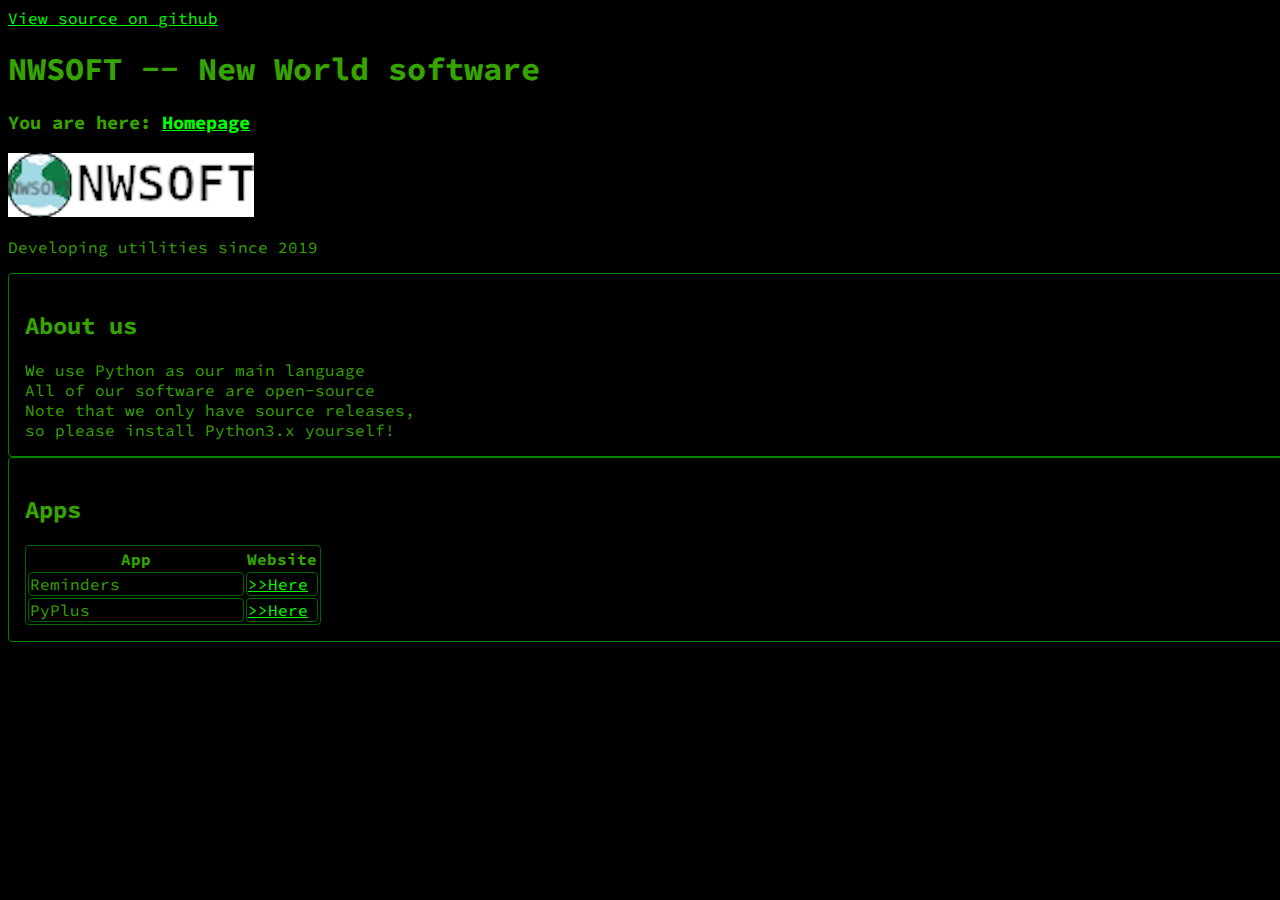
<file: index.html>
<!DOCTYPE html>
<html lang="en">
<head>
  <meta charset="UTF-8">
  <title>NWSOFT Homepage</title>
  <!--Loads google fonts-->
  <link href='https://fonts.googleapis.com/css?family=Source%20Code%20Pro' rel='stylesheet'>
  <link href="style.css" rel="stylesheet">
  <link href="Img/NWSOFT_logo.png" rel="icon">
  <script src="http://code.jquery.com/jquery-3.5.1.min.js"></script>
</head>
<body>
<a href="https://github.com/ZCG-coder/NWSOFT">View source on github</a>
<h1>NWSOFT -- New World software</h1>
<h3>You are here: <a href="#">Homepage</a></h3>
<img alt="Banner" src="Img/banner.png">
<p>Developing utilities since 2019</p>
<section><h2>About us</h2>
  We use Python as our main language<br>
  All of our software are open-source<br>
  Note that we only have source releases,<br>
  so please install Python3.x yourself!
</section>
<section><h2>Apps</h2>
  <table>
    <tr>
    <th>App</th>
    <th>Website</th></tr>
    <tr>
    <td>Reminders</td>
    <!--Since the '>' char is not available for HTML, we use char code instead-->
    <td><a href="Reminders/index.html">&#62;&#62;Here</a></td>
    </tr>
    <tr>
    <td>PyPlus</td>
    <td><a href="PyPlusWeb/index.html">&#62;&#62;Here</a></td>
    </tr>
  </table>
</section>
</body>
</html>
</file>
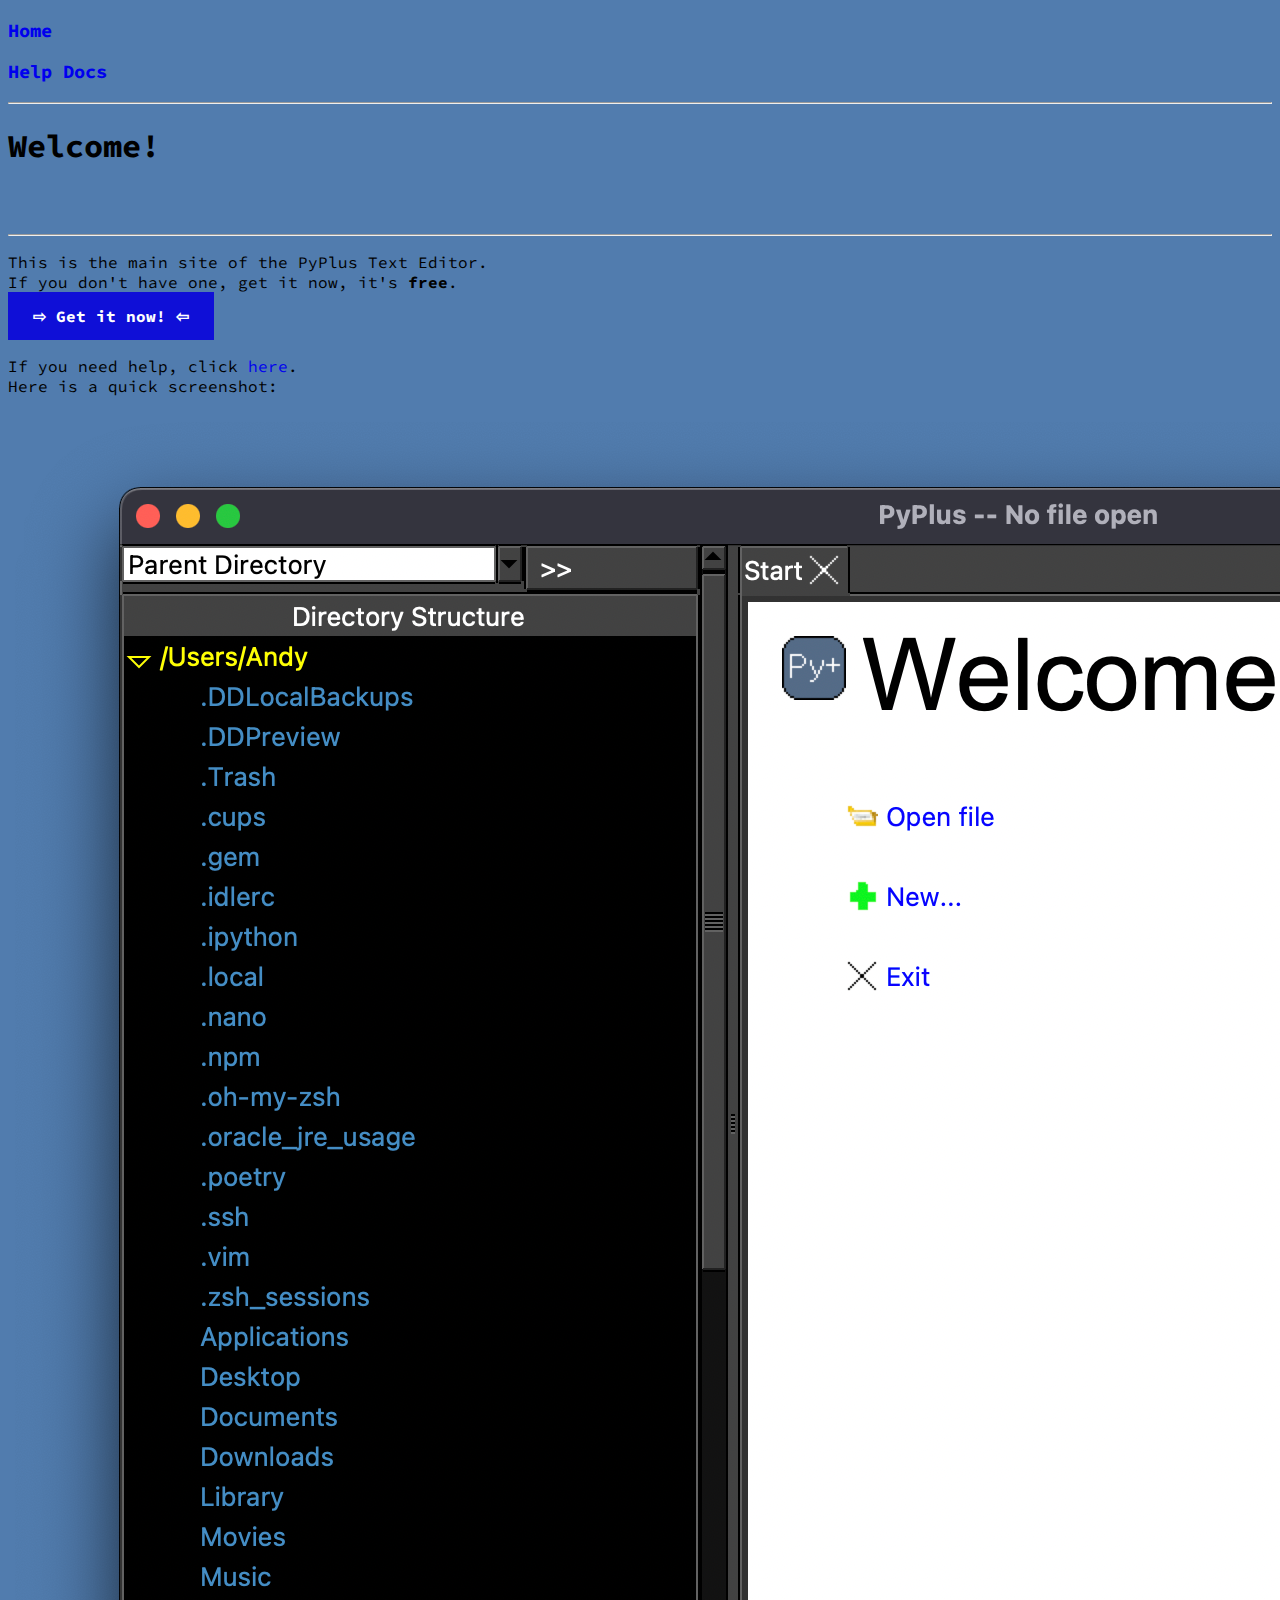
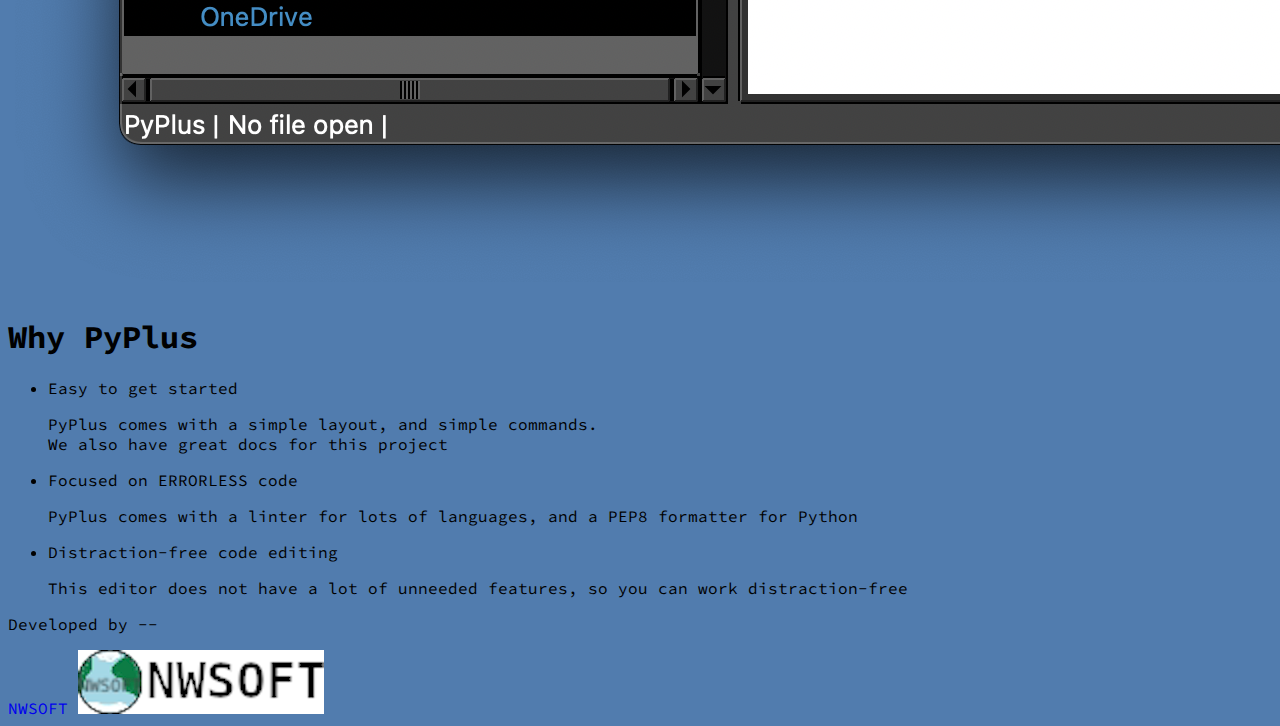
<file: PyPlusWeb/index.html>
<!DOCTYPE html>
<html lang="en">
<head>
<meta charset="utf-8">
<link href="style.css" rel="stylesheet">
<link rel="icon" href="Help/Img/ico.png">
<link href='https://fonts.googleapis.com/css?family=Source%20Code%20Pro' rel='stylesheet'>
<title>PyPlus main page</title>
</head>
<body>
<nav>
<h3><a href="index.html">Home </a></h3>
<h3><a href="Help/">Help Docs </a></h3>
</nav>
<hr>
<script src="https://code.jquery.com/jquery-3.5.1.min.js"></script>
<script src="JS/script.js"></script>
<div id="animate-area">
    <h1 id="Welcome">Welcome!</h1>
</div>

<hr>
<p>This is the main site of the PyPlus Text Editor.<br>
If you don't have one, get it now, it's <strong>free</strong>.<br>
<a id="btn" href="https://github.com/ZCG-coder/PyPlusSource/releases"><strong> ⇨ Get it now! ⇦ </strong></a>
<p>If you need help, click <a href="Help/">here</a>.<br>
Here is a quick screenshot:</p>
<img alt="preview" src="Help/Img/preview.png" id="Preview">
<section>
    <h1>Why PyPlus</h1>
    <ul>
        <li>Easy to get started</li>
        <p>PyPlus comes with a simple layout, and simple commands.<br>
        We also have great docs for this project</p>
        <li>Focused on ERRORLESS code</li>
        <p>PyPlus comes with a linter for lots of languages, and a PEP8 formatter for Python</p>
        <li>Distraction-free code editing</li>
        <p>This editor does not have a lot of unneeded features, so you can work distraction-free</p>
    </ul>
</section>
<p>Developed by -- </p><a href="../index.html">NWSOFT</a>
<img alt="footer" src="../Img/banner.png"><br>
</body>
</html>
</file>
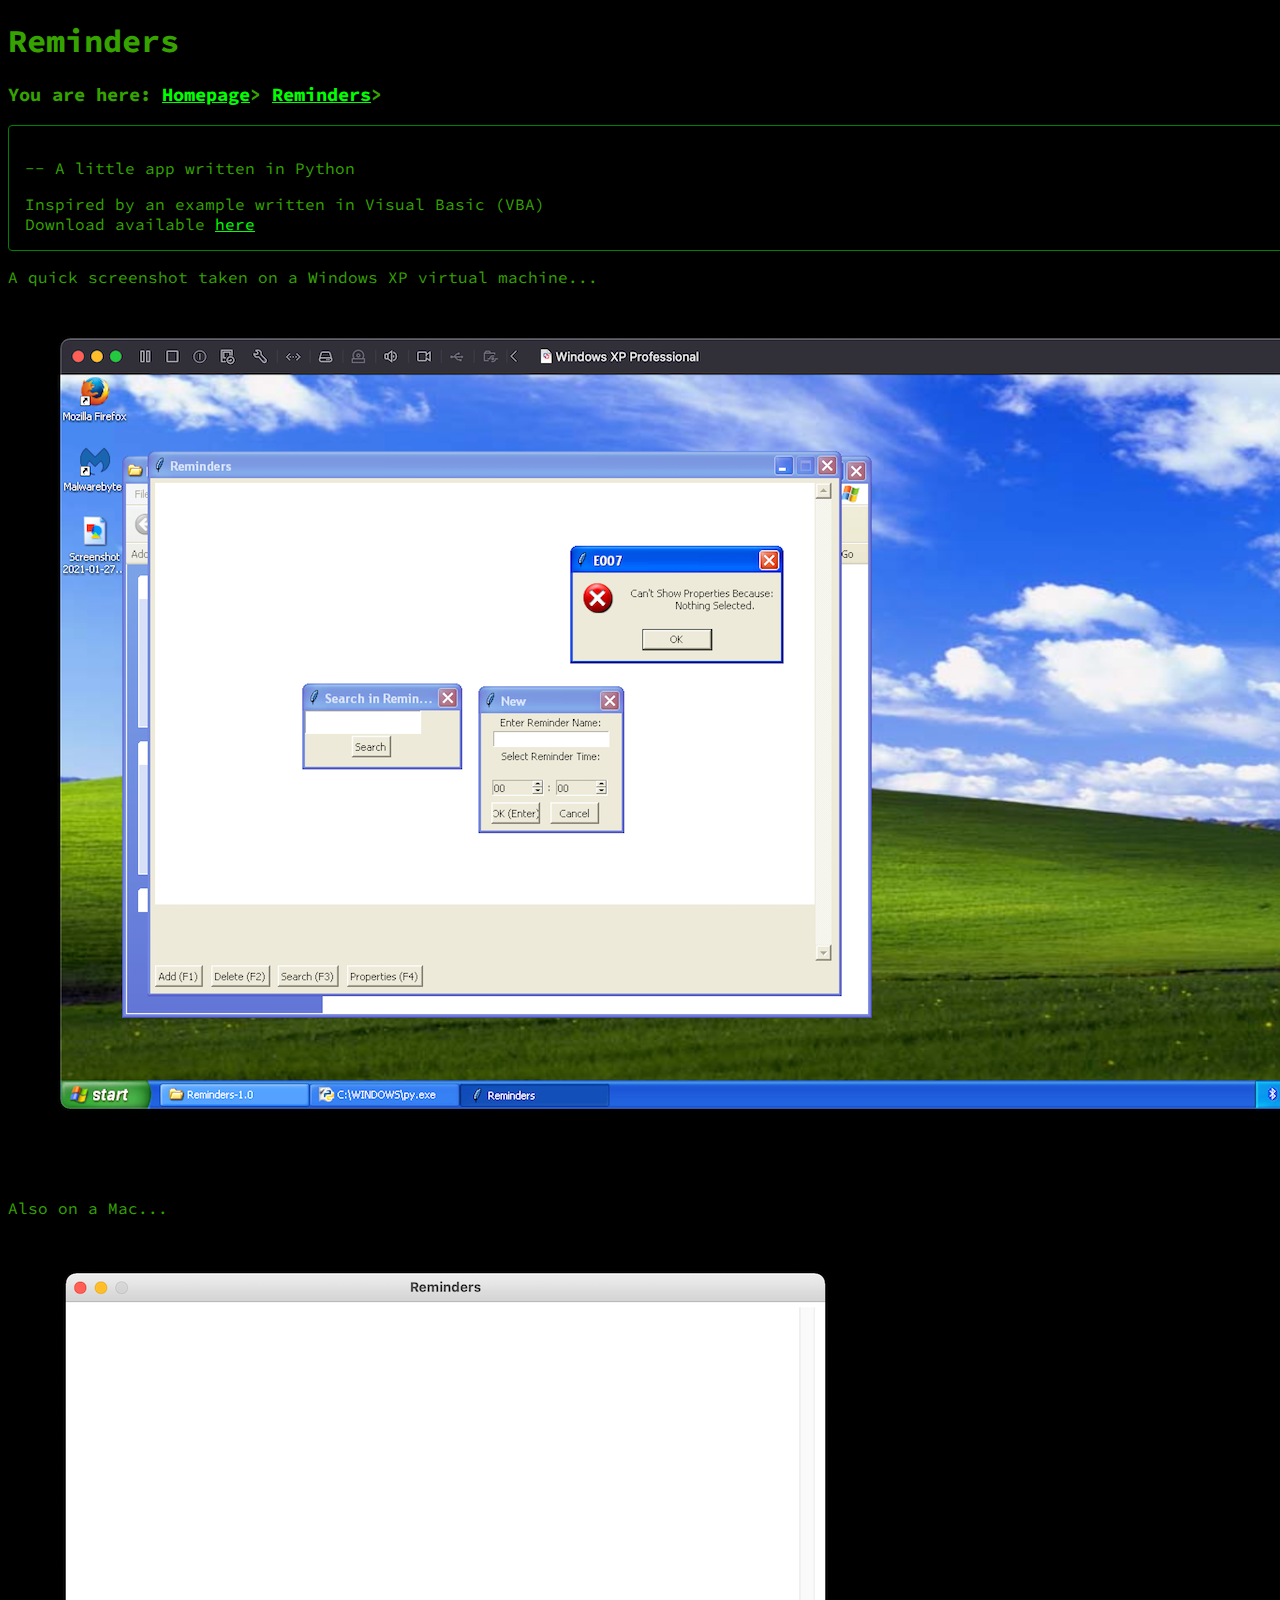
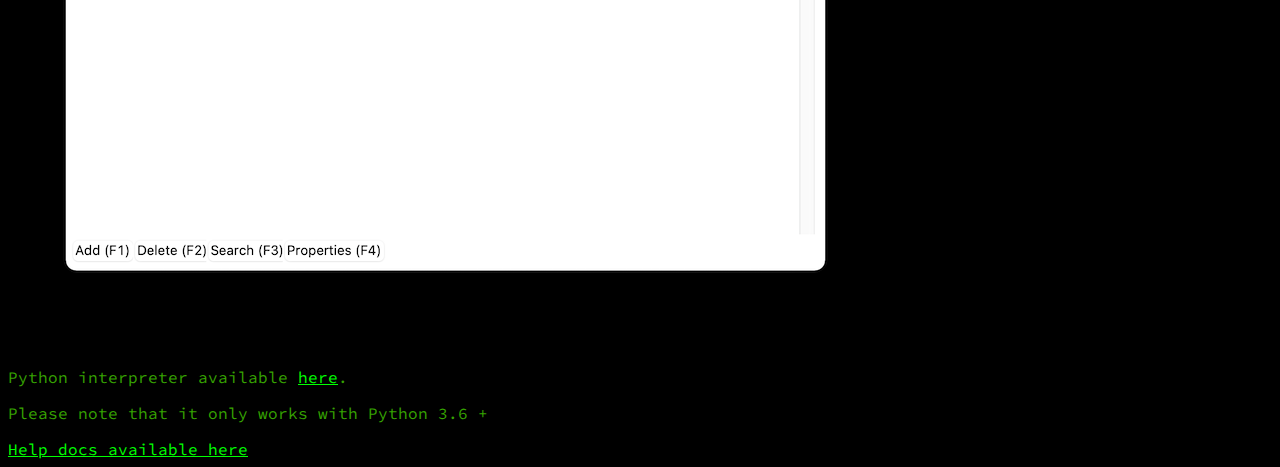
<file: Reminders/index.html>
<!DOCTYPE html>
<html lang="en">
<head>
    <meta charset="UTF-8">
    <title>Reminders</title>
    <link href="../style.css" rel="stylesheet">
    <link href='https://fonts.googleapis.com/css?family=Source%20Code%20Pro' rel='stylesheet'>
    <link href="../Img/NWSOFT_logo.png" rel="icon">
    <script src="http://code.jquery.com/jquery-3.5.1.min.js"></script>
</head>
<body>
<h1>Reminders</h1>
<h3>You are here: <a href="../index.html">Homepage</a>&#62; <a href="index.html">Reminders</a>&#62;</h3>
<section>
    <p>-- A little app written in Python</p>
    Inspired by an example written in Visual Basic (VBA)<br>
    Download available <a href="https://github.com/ZCG-coder/Reminders/archive/V1.0.zip">here</a></section>
<p>A quick screenshot taken on a Windows XP virtual machine...</p>
<img alt="XP screenshot" id="XP" src="Img/XP_screenshot.png">
<p>Also on a Mac...</p>
<img alt="Mac screenshot" id="MAC" src="Img/Mac_screenshot.png">
<p>Python interpreter available <a href="https://www.python.org/downloads/release/python-391/">here</a>.</p>
<p>Please note that it only works with Python 3.6 +</p>
<a href="help.html">Help docs available here</a>
</body>
</html>
</file>
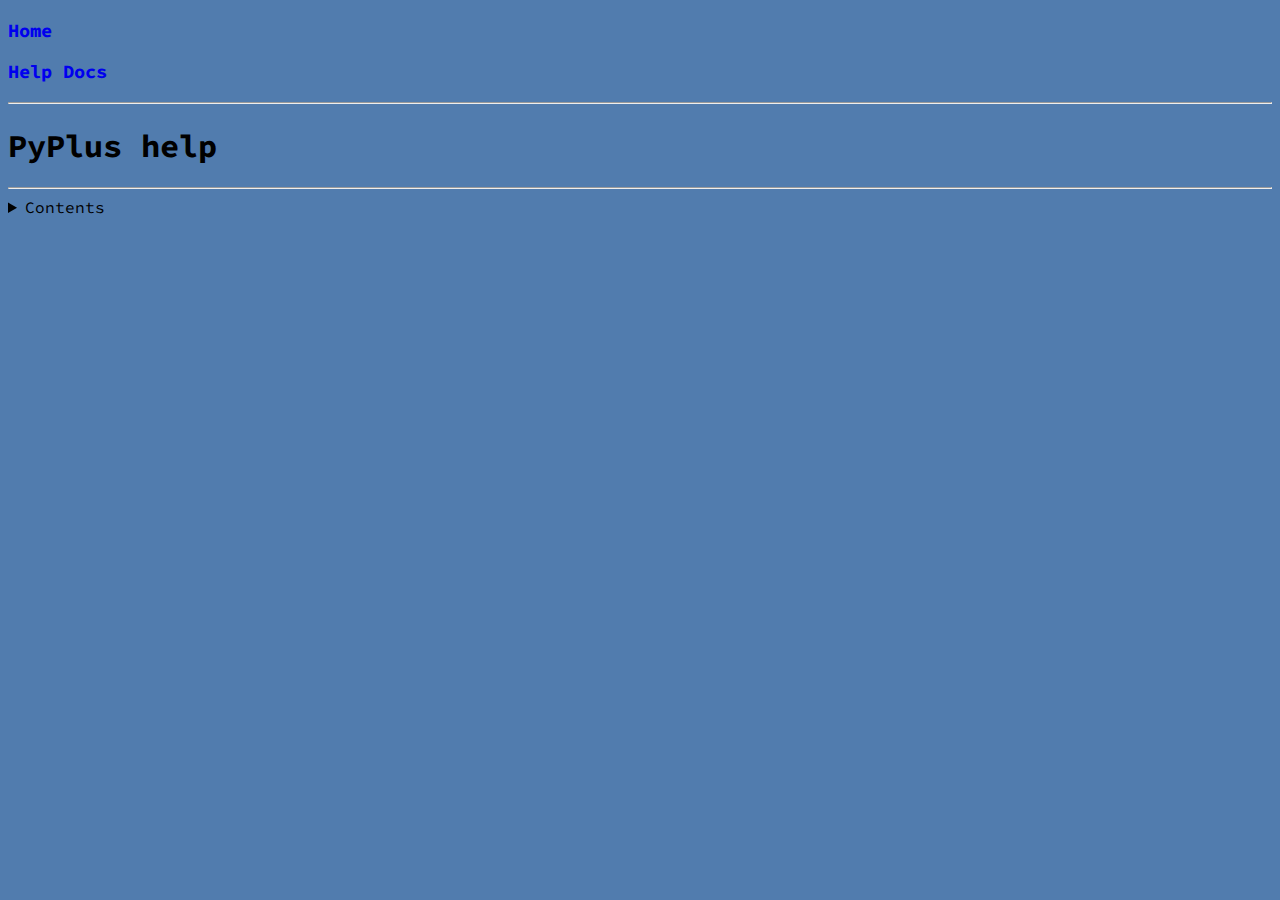
<file: PyPlusWeb/Help/index.html>
<!DOCTYPE html>
<html lang="en-US">
<head>
<meta charset="utf-8" lang="en-US">
<link href="../style.css" rel="stylesheet">
<link rel="icon" href="Img/ico.png">
<link rel="preconnect" href="https://fonts.gstatic.com">
<link href="https://fonts.googleapis.com/css2?family=Source+Code+Pro:wght@600&display=swap" rel="stylesheet">
<title>PyPlus help site</title>
</head>

<body>
<nav>
<h3><a href="index.html">Home </a></h3>
<h3><a href="#">Help Docs </a></h3>
</nav>
<hr>
<h1>PyPlus help</h1>
<hr>
<details>
<summary>Contents</summary><br>
<a href="AppMenu.html">App menu</a>
<a href="FileMenu.html">File menu</a>
<a href="EditMenu.html">Edit menu</a>
<a href="CodeMenu.html">Code menu</a>
<a href="NavMenu.html">Navigate menu</a>
</details>
</file>
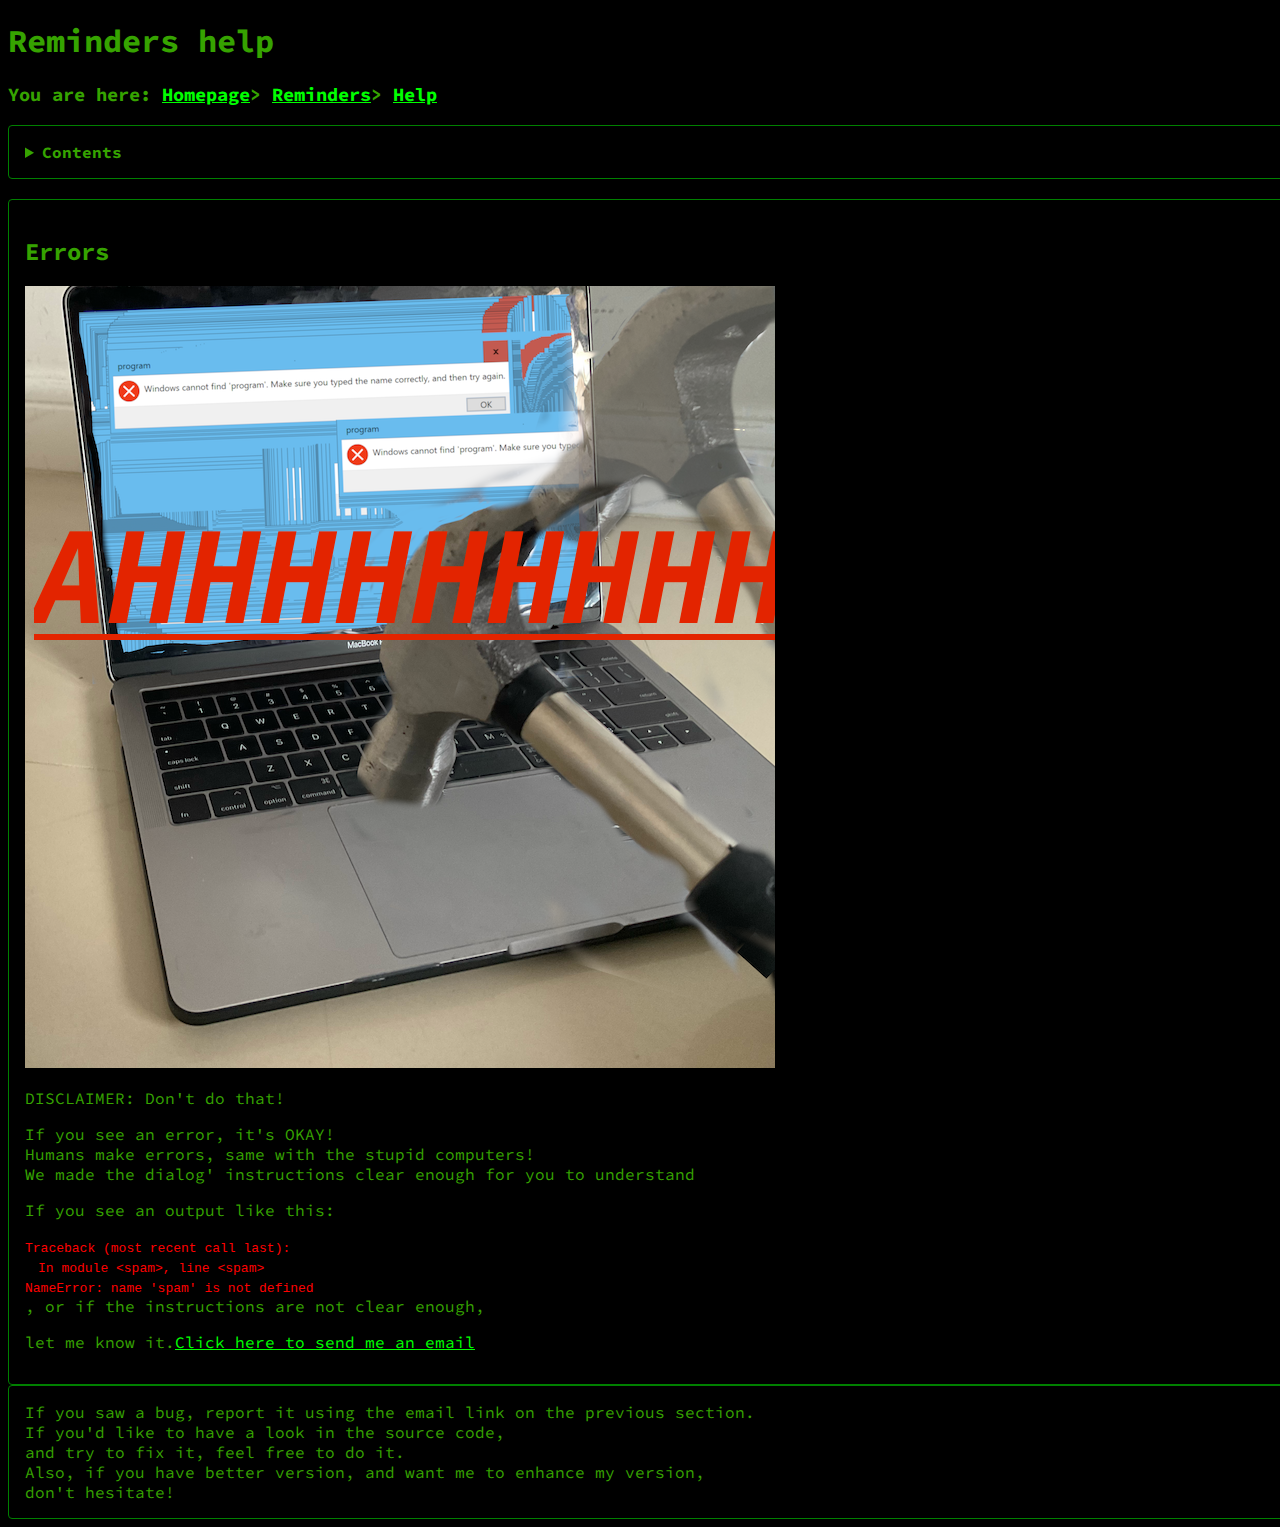
<file: Reminders/help.html>
<!DOCTYPE html>
<html lang="en">
<head>
    <meta charset="UTF-8">
    <title>Help</title>
    <meta charset="UTF-8">
    <title>Reminders</title>
    <link href="../style.css" rel="stylesheet">
    <link href='https://fonts.googleapis.com/css?family=Source%20Code%20Pro' rel='stylesheet'>
    <link href="../Img/NWSOFT_logo.png" rel="icon">
    <script src="http://code.jquery.com/jquery-3.5.1.min.js"></script>
    <script src="JS/script.js"></script>
</head>
<body>
<h1>Reminders help</h1>
<h3>You are here: <a href="../index.html">Homepage</a>&#62; <a href="index.html">Reminders</a>&#62;
    <a href="#">Help</a></h3>
<details id="Contents">
    <summary>Contents</summary>
    <a href="#Error">Errors</a><br>
    <a href="#Report_Bugs">Reporting bugs</a><br>
</details>
<br>

<section id="Error">
    <h2>Errors</h2>
    <img alt="Error" src="Img/error.png">
    <p>DISCLAIMER: Don't do that!</p>
    <p>
        If you see an error, it's OKAY!<br>
        Humans make errors, same with the stupid computers!<br>
        We made the dialog' instructions clear enough for you to understand<br></p>
    <p>If you see an output like this:</p>
    <code>
    <span style="color:red;">
    Traceback (most recent call last):<br>
    &#8194;&#8194;In module &#60;spam&#62;, line &#60;spam&#62;<br>
    NameError: name 'spam' is not defined
  </span></code><br>
    , or if the instructions are not clear enough,<br>
    <p>let me know it.<a href="mailto:z-c-ge@outlook.com">Click here to send me an email</a></p>
</section>
<section id="Report_Bugs">
    If you saw a bug, report it using the email link on the previous section.<br>
    If you'd like to have a look in the source code,<br>
    and try to fix it, feel free to do it.<br>
    Also, if you have better version, and want me to enhance my version,<br>
    don't hesitate!
</section>
<script>setWidth();</script>
</body>
</html>
</file>
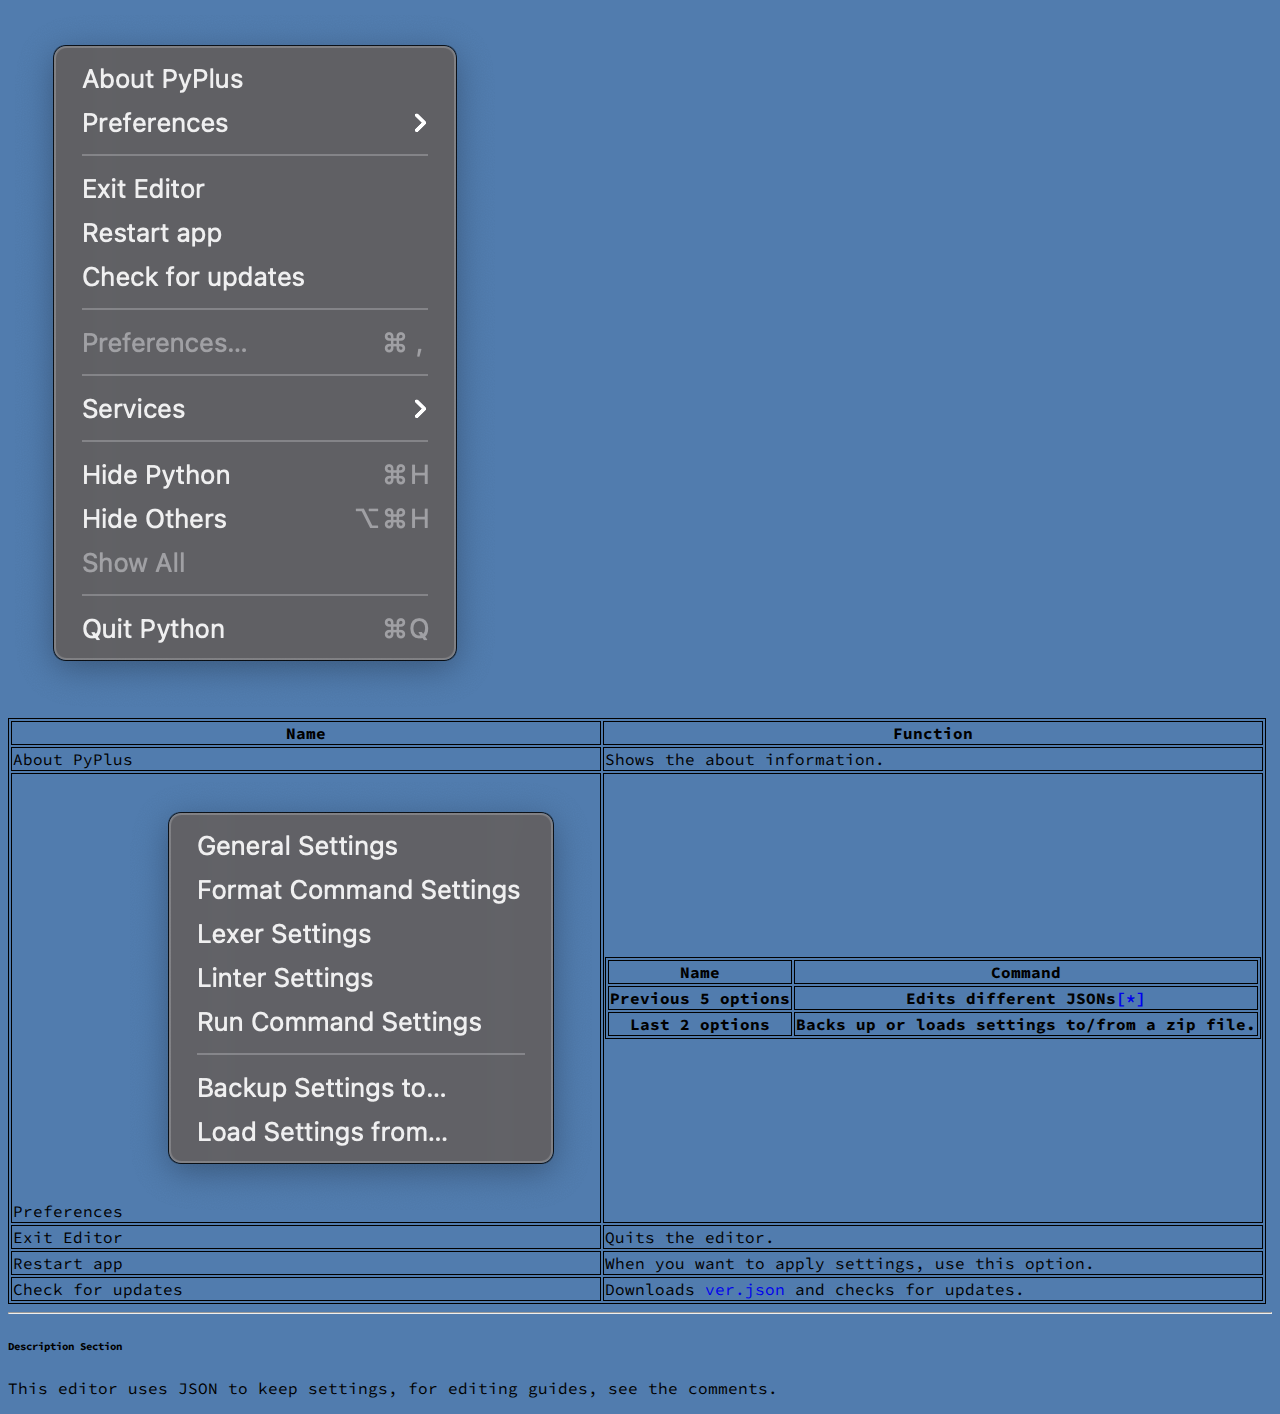
<file: PyPlusWeb/Help/AppMenu.html>
<!DOCTYPE html>
<html lang="en">
<head>
    <meta charset="UTF-8">
    <title>Edit Menu</title><meta charset="UTF-8">
    <link href="../style.css" rel="stylesheet">
    <link rel="icon" href="Img/ico.png">
    <link rel="preconnect" href="https://fonts.gstatic.com">
    <link href="https://fonts.googleapis.com/css2?family=Source+Code+Pro:wght@600&display=swap" rel="stylesheet">
</head>
<body>
<img src="Img/appmenu.png" alt="App menu">
<table>
    <tr>
        <th>Name</th>
        <th>Function</th>
    </tr>
    <tr>
        <td>About PyPlus</td>
        <td>Shows the about information.</td>
    </tr>
    <tr>
        <td>Preferences<img src="Img/preferencesmenu.png" alt="Preferences menu"></td>
        <td>
            <table>
                <tr>
                    <th>Name</th>
                    <th>Command</th>
                </tr>
                <tr>
                    <th>Previous 5 options</th>
                    <th>Edits different JSONs<a href="#Desc">[*]</a></th>
                </tr>
                <tr>
                    <th>Last 2 options</th>
                    <th>Backs up or loads settings to/from a zip file.</th>
                </tr>
            </table>
        </td>
    </tr>
    <tr>
        <td>Exit Editor</td>
        <td>Quits the editor.</td>
    </tr>
    <tr>
        <td>Restart app</td>
        <td>When you want to apply settings, use this option.</td>
    </tr>
    <tr>
        <td>Check for updates</td>
        <td>Downloads <a href="../ver.json">ver.json</a> and checks for updates.</td>
    </tr>
</table>
<hr>
<h6 id="Desc">Description Section</h6>
<p>This editor uses JSON to keep settings, for editing guides, see the comments.</p>
</body>
</html>
</file>
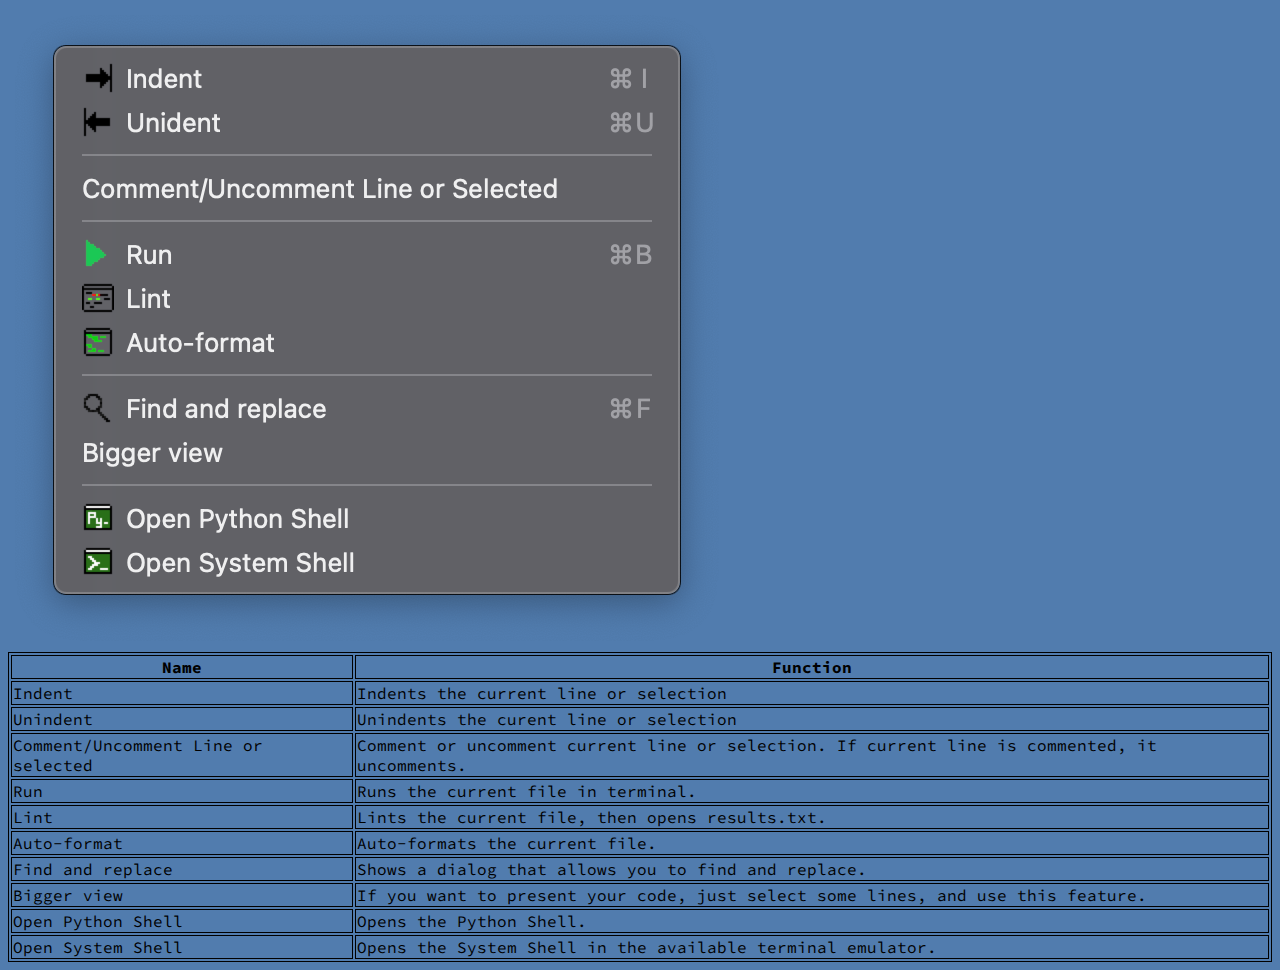
<file: PyPlusWeb/Help/CodeMenu.html>
<!DOCTYPE html>
<html lang="en">
<head>
    <meta charset="UTF-8">
    <title>Edit Menu</title><meta charset="UTF-8">
    <link href="../style.css" rel="stylesheet">
    <link rel="icon" href="Img/ico.png">
    <link rel="preconnect" href="https://fonts.gstatic.com">
    <link href="https://fonts.googleapis.com/css2?family=Source+Code+Pro:wght@600&display=swap" rel="stylesheet">
</head>
<body>
<img src="Img/codemenu.png" alt="Code menu">
<table>
    <tr>
        <th>Name</th>
        <th>Function</th>
    </tr>
    <tr>
        <td>Indent</td>
        <td>Indents the current line or selection</td>
    </tr>
    <tr>
        <td>Unindent</td>
        <td>Unindents the curent line or selection</td>
    </tr>
    <tr>
        <td>Comment/Uncomment Line or selected</td>
        <td>Comment or uncomment current line or selection.
        If current line is commented, it uncomments.</td>
    </tr>
    <tr>
        <td>Run</td>
        <td>Runs the current file in terminal.</td>
    </tr>
    <tr>
        <td>Lint</td>
        <td>Lints the current file, then opens results.txt.</td>
    </tr>
    <tr>
        <td>Auto-format</td>
        <td>Auto-formats the current file.</td>
    </tr>
    <tr>
        <td>Find and replace</td>
        <td>Shows a dialog that allows you to find and replace.</td>
    </tr>
    <tr>
        <td>Bigger view</td>
        <td>If you want to present your code, just select some lines, and use this feature.</td>
    </tr>
    <tr>
        <td>Open Python Shell</td>
        <td>Opens the Python Shell.</td>
    </tr>
    <tr>
        <td>Open System Shell</td>
        <td>Opens the System Shell in the available terminal emulator.</td>
    </tr>
</table>
</body>
</html>
</file>
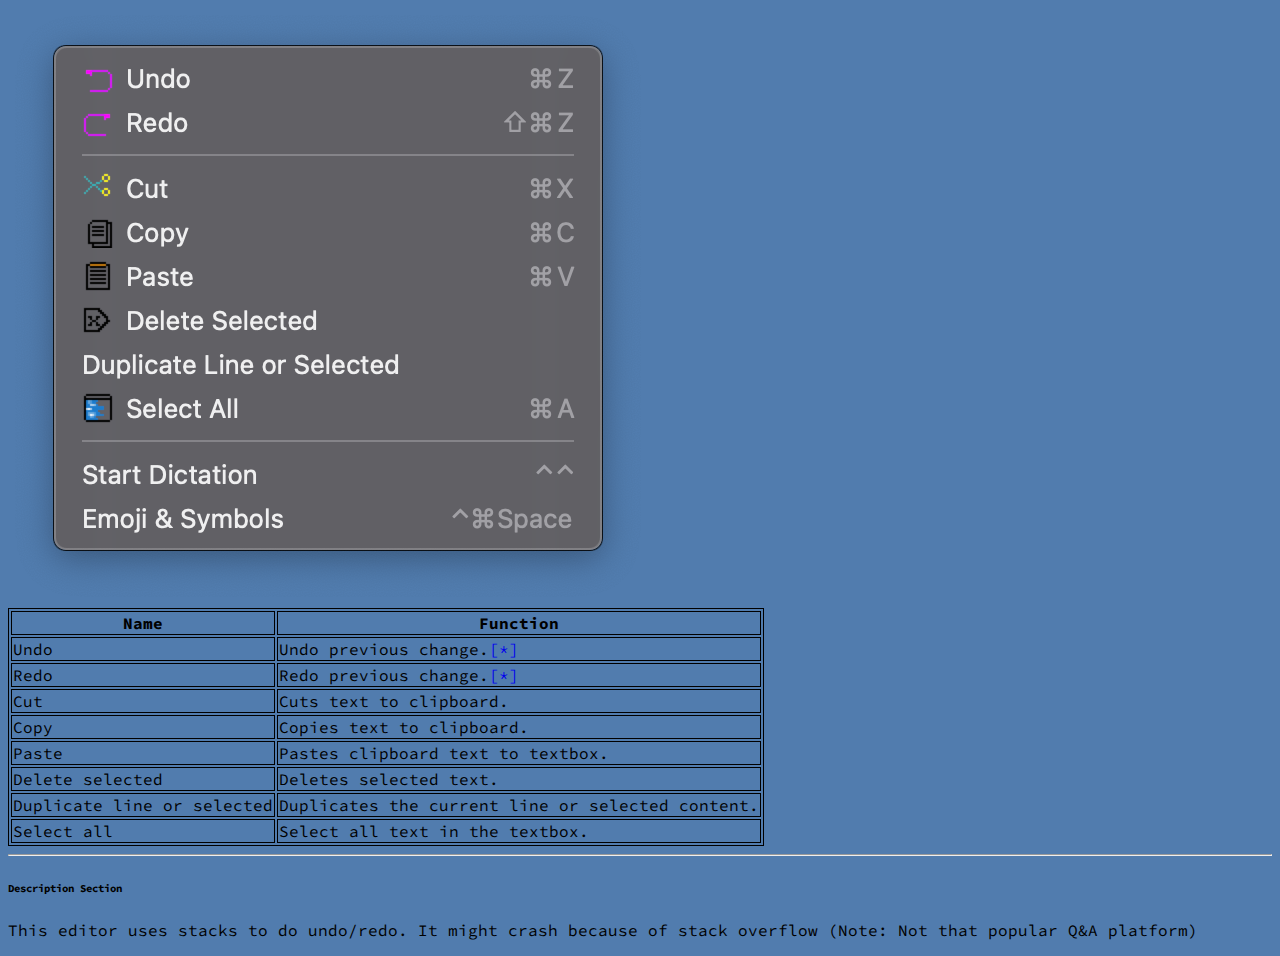
<file: PyPlusWeb/Help/EditMenu.html>
<!DOCTYPE html>
<html lang="en">
<head>
    <meta charset="UTF-8">
    <title>Edit Menu</title><meta charset="UTF-8">
    <link href="../style.css" rel="stylesheet">
    <link rel="icon" href="Img/ico.png">
    <link rel="preconnect" href="https://fonts.gstatic.com">
    <link href="https://fonts.googleapis.com/css2?family=Source+Code+Pro:wght@600&display=swap" rel="stylesheet">
</head>
<body>
<img src="Img/editmenu.png" alt="Edit menu">
<table>
    <tr>
        <th>Name</th>
        <th>Function</th>
    </tr>
    <tr>
        <td>Undo</td>
        <td>Undo previous change.<a href="#Desc">[*]</a></td>
    </tr>
    <tr>
        <td>Redo</td>
        <td>Redo previous change.<a href="#Desc">[*]</a></td>
    </tr>
    <tr>
        <td>Cut</td>
        <td>Cuts text to clipboard.</td>
    </tr>
    <tr>
        <td>Copy</td>
        <td>Copies text to clipboard.</td>
    </tr>
    <tr>
        <td>Paste</td>
        <td>Pastes clipboard text to textbox.</td>
    </tr>
    <tr>
        <td>Delete selected</td>
        <td>Deletes selected text.</td>
    </tr>
    <tr>
        <td>Duplicate line or selected</td>
        <td>Duplicates the current line or selected content.</td>
    </tr>
    <tr>
        <td>Select all</td>
        <td>Select all text in the textbox.</td>
    </tr>
</table>
<hr>
<h6 id="Desc">Description Section</h6>
<p>This editor uses stacks to do undo/redo. It might crash because of stack overflow
    (Note: Not that popular Q&amp;A platform)</p>
</body>
</html>
</file>
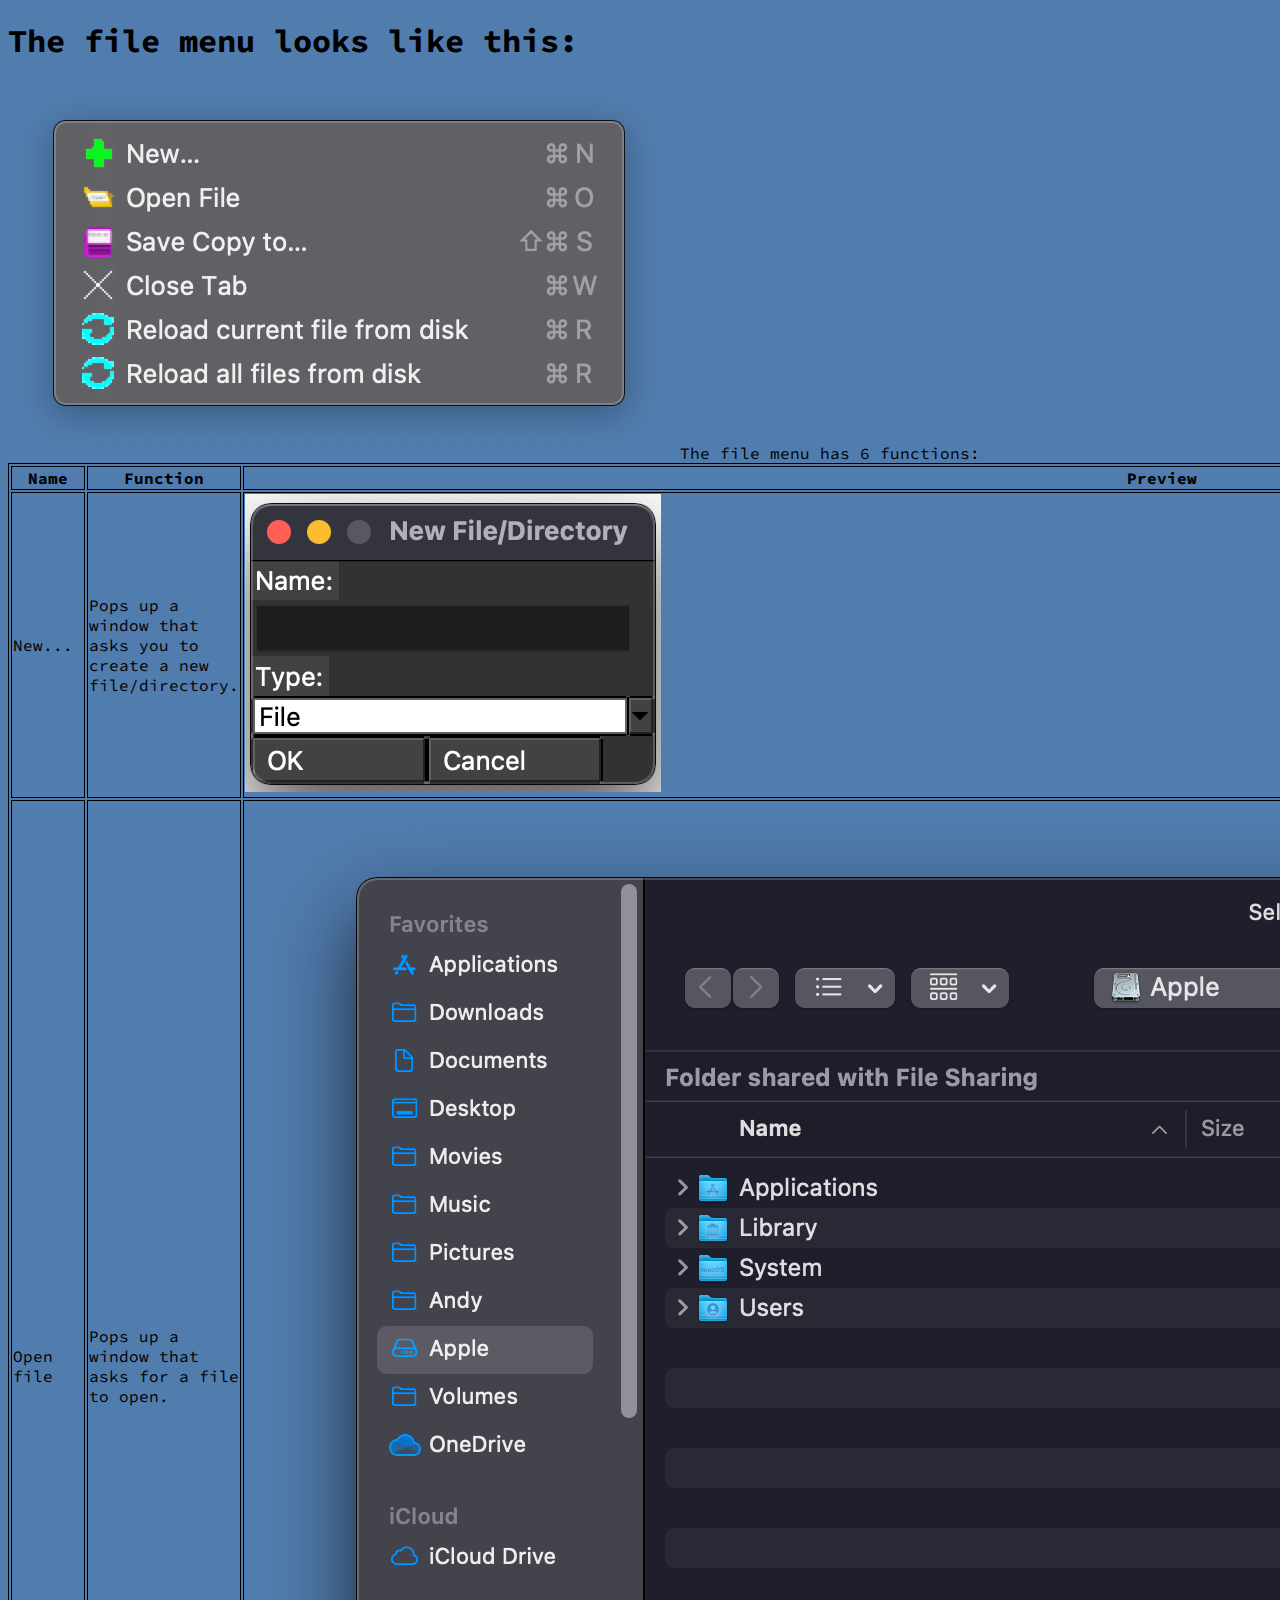
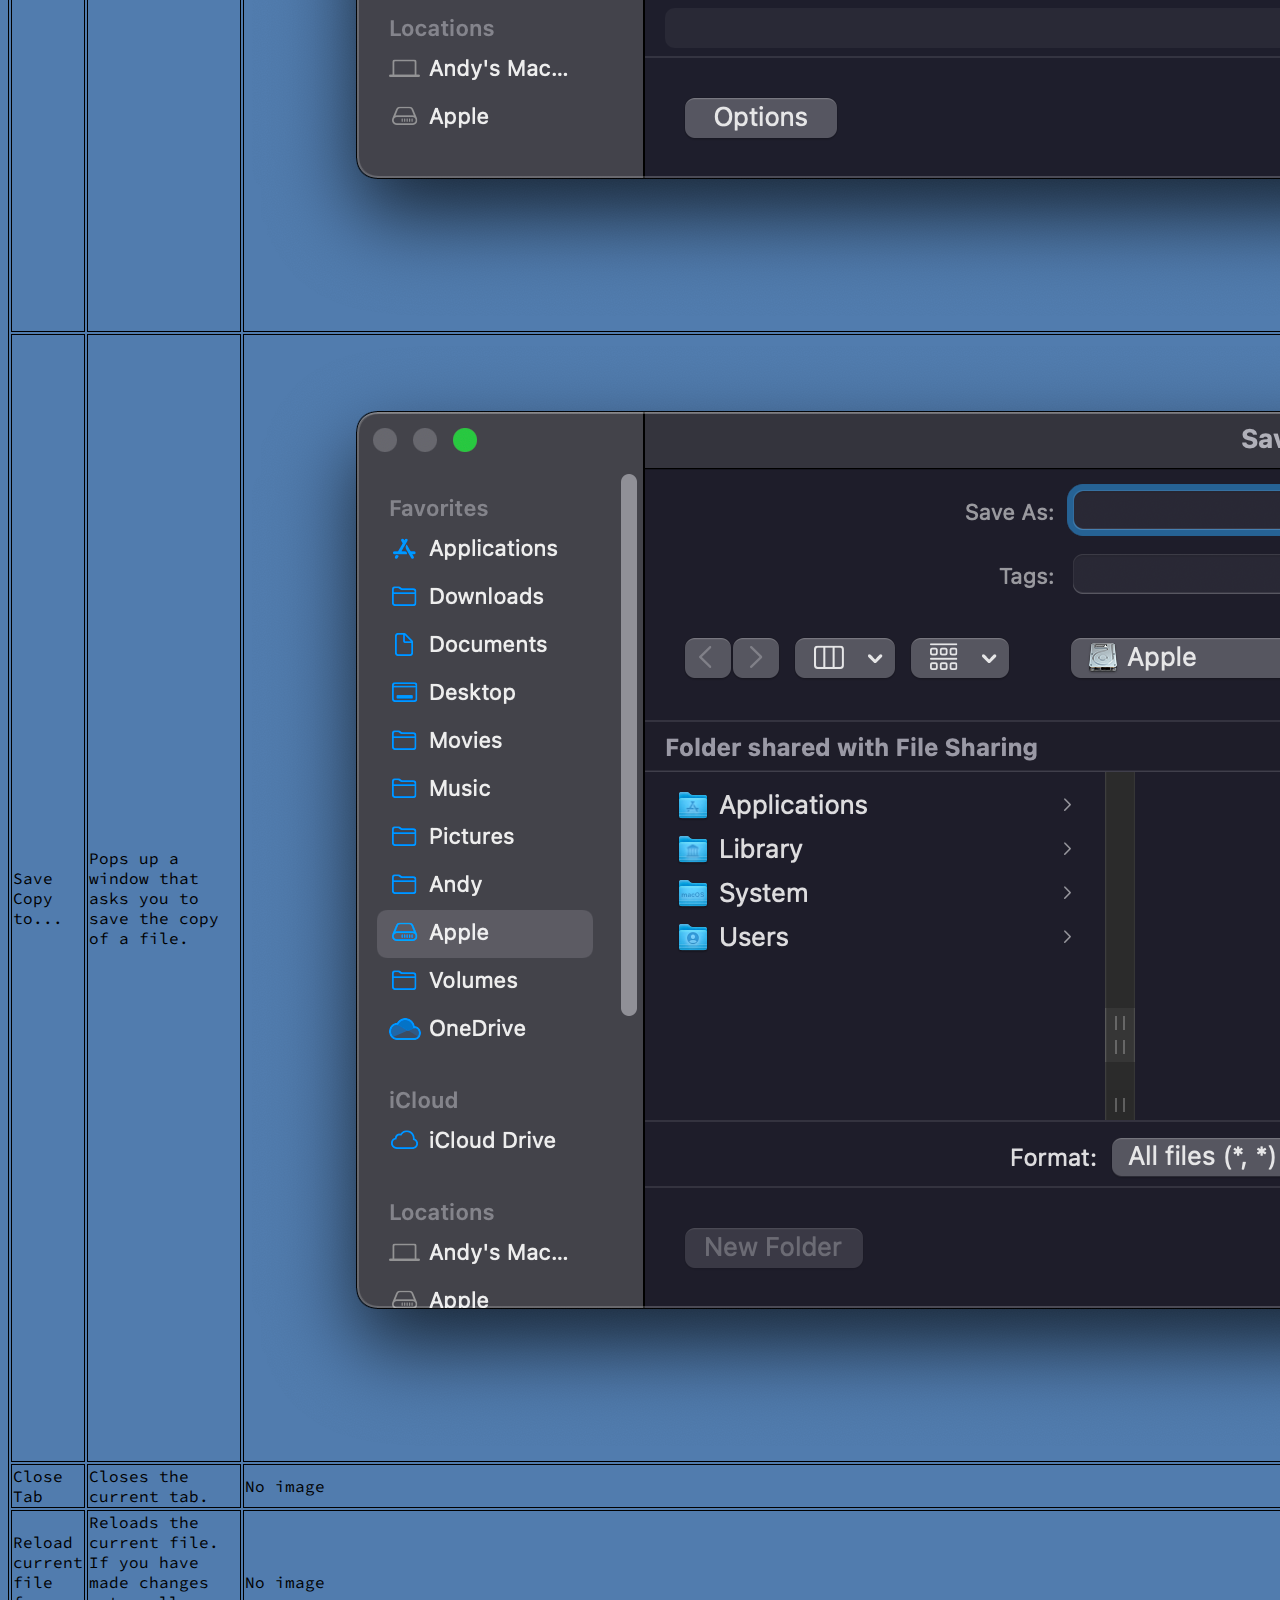
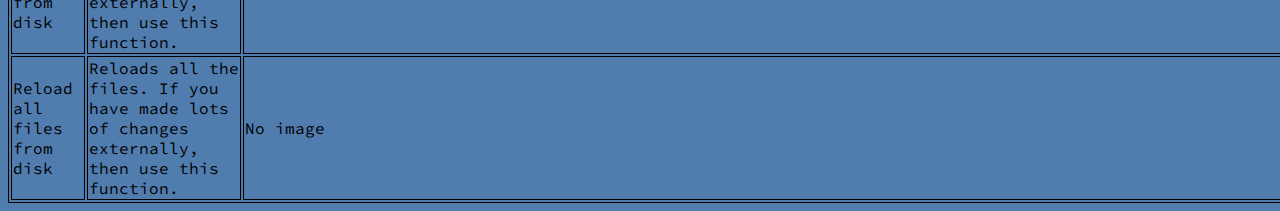
<file: PyPlusWeb/Help/FileMenu.html>
<!DOCTYPE html>
<html lang="en">
<head>
    <meta charset="UTF-8">
    <title>The file menu</title><link href="../style.css" rel="stylesheet">
    <link rel="icon" href="Img/ico.png">
    <link rel="preconnect" href="https://fonts.gstatic.com">
    <link href="https://fonts.googleapis.com/css2?family=Source+Code+Pro:wght@600&display=swap" rel="stylesheet">
</head>
<body>
<h1>The file menu looks like this:</h1>
<img src="Img/filemenu.png" alt="File menu">
The file menu has 6 functions:<br>
<table>
    <tr>
        <th>Name</th>
        <th>Function</th>
        <th>Preview</th>
    </tr>
    <tr>
        <td>New...</td>
        <td>Pops up a window that asks you to create a new file/directory.</td>
        <td><img src="Img/newfile.png" alt="Create a file"> </td>
    </tr>
    <tr>
        <td>Open file</td>
        <td>Pops up a window that asks for a file to open.</td>
        <td><img src="Img/openfile.png" alt="Open a file"></td>
    </tr>
    <tr>
        <td>Save Copy to...</td>
        <td>Pops up a window that asks you to save the copy of a file.</td>
        <td><img src="Img/saveas.png" alt="Save as a file"></td>
    </tr>
    <tr>
        <td>Close Tab</td>
        <td>Closes the current tab.</td>
        <td>No image</td>
    </tr>
    <tr>
        <td>Reload current file from disk</td>
        <td>Reloads the current file. If you have made changes externally, then use this function.</td>
        <td>No image</td>
    </tr>
    <tr>
        <td>Reload all files from disk</td>
        <td>Reloads all the files. If you have made lots of changes externally, then use this function.</td>
        <td>No image</td>
    </tr>
</table>
</body>
</html>
</file>
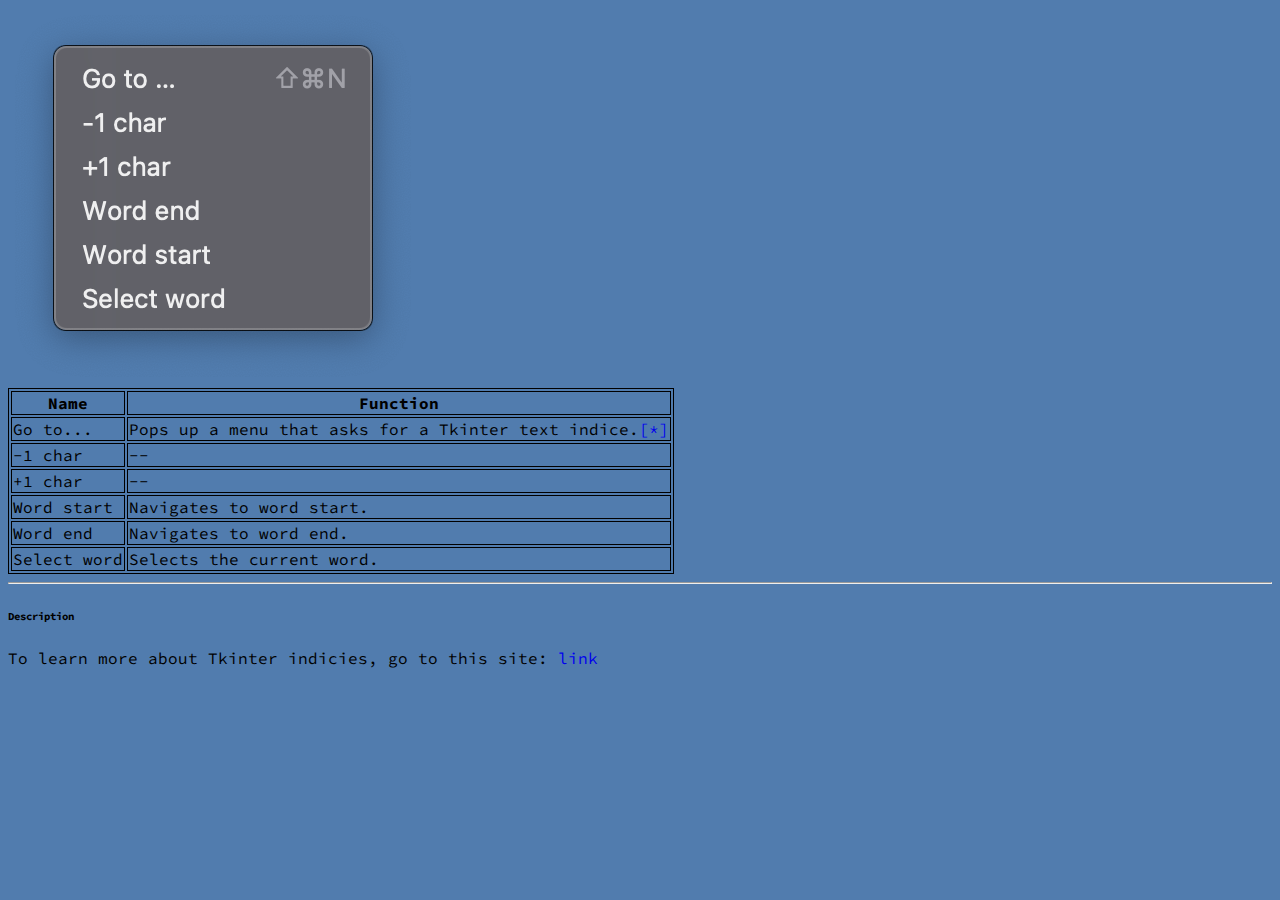
<file: PyPlusWeb/Help/NavMenu.html>
<!DOCTYPE html>
<html lang="en">
<head>
    <meta charset="UTF-8">
    <title>Edit Menu</title><meta charset="UTF-8">
    <link href="../style.css" rel="stylesheet">
    <link rel="icon" href="Img/ico.png">
    <link rel="preconnect" href="https://fonts.gstatic.com">
    <link href="https://fonts.googleapis.com/css2?family=Source+Code+Pro:wght@600&display=swap" rel="stylesheet">
</head>
<body>
<img src="Img/navmenu.png" alt="Code menu">
<table>
    <tr>
        <th>Name</th>
        <th>Function</th>
    </tr>
    <tr>
        <td>Go to...</td>
        <td>Pops up a menu that asks for a Tkinter text indice.<a href="#Desc">[*]</a></td>
    </tr>
    <tr>
        <td>-1 char</td>
        <td>--</td>
    </tr>
    <tr>
        <td>+1 char</td>
        <td>--</td>
    </tr>
    <tr>
        <td>Word start</td>
        <td>Navigates to word start.</td>
    </tr>
    <tr>
        <td>Word end</td>
        <td>Navigates to word end.</td>
    </tr>
    <tr>
        <td>Select word</td>
        <td>Selects the current word.</td>
    </tr>
</table>
<hr>
<h6 id="Desc">Description</h6>
<p>To learn more about Tkinter indicies, go to this site:
    <a href="https://anzeljg.github.io/rin2/book2/2405/docs/tkinter/text-index.html">link</a></p>
</body>
</html>
</file>
<file: style.css>
/*
+----------------------+
|STYLE.CSS              \
|WRITTEN BY ANDY ZHANG   \
|WITH SOME W3SCHOOLS CODE \
+==========================+
*/
html {
    font-family: "Source Code Pro", monospace;
    background-color: #000000;
    color: #36A300;
}

a {
    color: lime;
}

details {
    border: 1px solid green;
    border-radius: 4px;
    padding: 1em;
    width: 100%;
}

summary {
    font-weight: bolder;
    outline: none;
}

section {
    border: 1px solid green;
    border-radius: 4px;
    padding: 1em;
    width: 100%;
}

table, tr, td {
    border: 1px solid darkgreen;
    border-radius: 4px;
}

th {
  width: 75%;
}
</file>
<file: PyPlusWeb/style.css>
html {
    background: #517CAE;
    font-family: "Source Code Pro", monospace;
}

table, th, tr, td {
    border: 1px solid #000000;
}

a {
text-decoration: none;
}

#btn:link, #btn:visited {
background-color: #0F0FD7;
color: white;
padding: 14px 25px;
text-align: center;
text-decoration: none;
display: inline-block;
}

#btn:hover, #btn:active {
background-color: #0E4B96;
}

#redHighlight {
color: #FF0000;
}

#blueHighlight {
color: #9BA7B4;
}

#greenHighlight {
color: #8DDDAC;
}

@keyframes animatedBackground {
      from { background-position: 0 0; }
      to { background-position: 100% 0; }
    }
    @-webkit-keyframes animatedBackground {
      from { background-position: 0 0; }
      to { background-position: 100% 0; }
    }
    @-moz-keyframes animatedBackground {
      from { background-position: 0 0; }
      to { background-position: 100% 0; }
    }

    #animate-area {
        height: 100px;
        background-position: 0 0;
        background-repeat: repeat-x;

        animation: animatedBackground 140s linear infinite;
        -ms-animation: animatedBackground 140s linear infinite;
        -moz-animation: animatedBackground 140s linear infinite;


        -webkit-animation: animatedBackground 140s linear infinite;
    }

    #respond {
  margin-top: 40px;
}

#respond input[type='text'],
#respond input[type='email'],
#respond textarea {
  margin-bottom: 10px;
  display: block;
  width: 100%;

  border: 1px solid rgba(0, 0, 0, 0.1);
  -webkit-border-radius: 5px;
  -moz-border-radius: 5px;
  -o-border-radius: 5px;
  -ms-border-radius: 5px;
  -khtml-border-radius: 5px;
  border-radius: 5px;

  line-height: 1.4em;
}

code {
    background-color: #444444;
    color: #D7D7D7;
    border: 1px solid black;
    border-radius: 3px;
}
</file>
